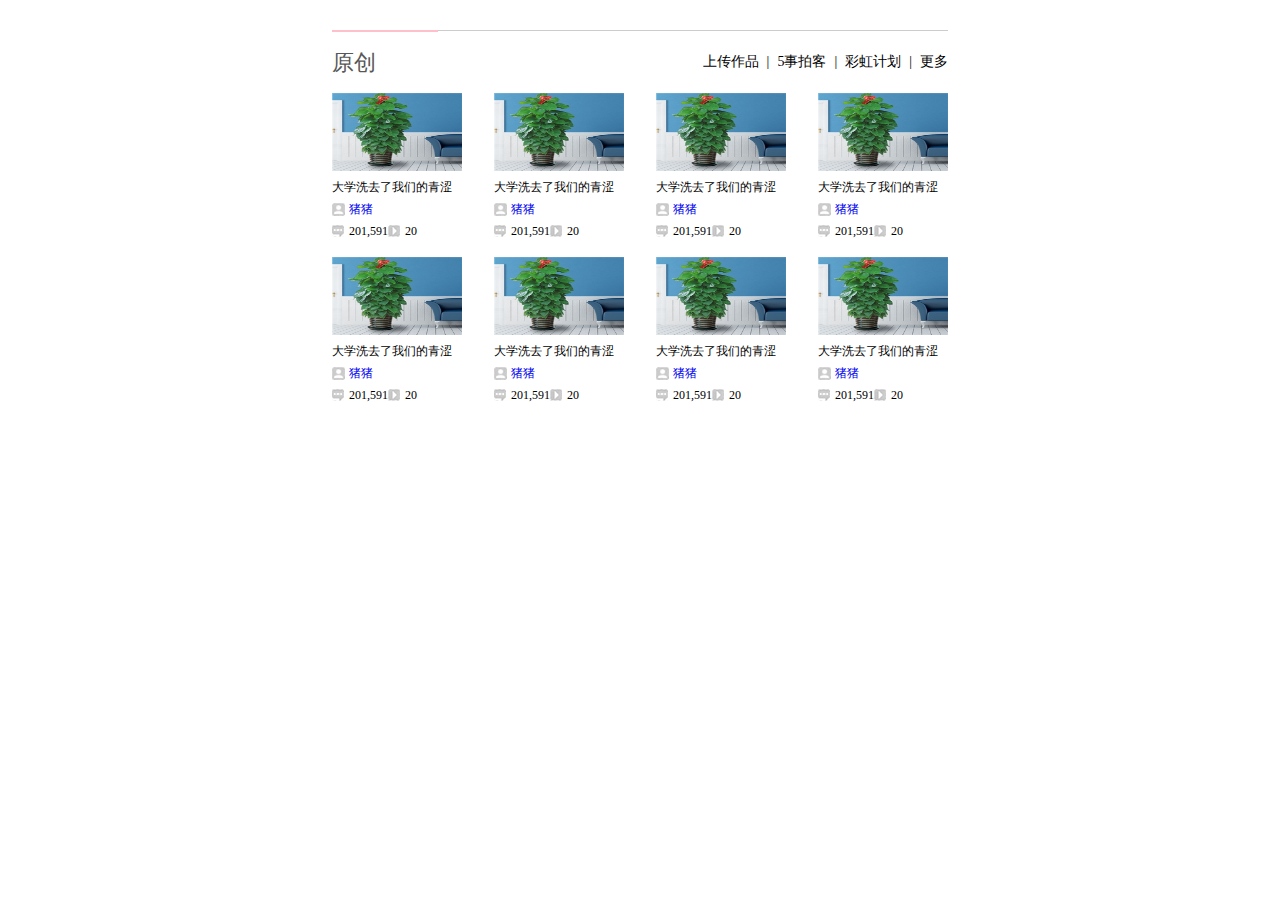
<file: tudou/index.html>
<!DOCTYPE html>
<html lang="en">
<head>
    <meta charset="UTF-8">
    <title>Title</title>
    <link rel="stylesheet" href="tudou.css" type="text/css">
    <!--
      >dir
      >cd tudou
      >sass --watch tudou.scss:tudou.css  --style expanded
    -->


</head>
<body>
<div class="original">
    <div class="original_title">
        <h3 >原创</h3>
        <ul class="nav">
            <li><a href="#">上传作品</a></li>
            <li><span>|</span></li>
            <li><a href="#">5事拍客</a></li>
            <li><span>|</span></li>
            <li><a href="#">彩虹计划</a></li>
            <li><span>|</span></li>
            <li><a href="#">更多</a></li>
        </ul>
    </div>
    <div class="original_con">
        <div class="u_item">
            <div class="u_img"><img src="img/img1.jpg" alt="" class=""></div>
            <p>大学洗去了我们的青涩</p>
            <p><a href="#" class="username">猪猪</a></p>
            <p><span class="play">201,591</span><span class="message">20</span></p>
        </div>
        <div class="u_item">
            <div class="u_img"><img src="img/img1.jpg" alt="" class=""></div>
            <p>大学洗去了我们的青涩</p>
            <p><a href="#" class="username">猪猪</a></p>
            <p><span class="play">201,591</span><span class="message">20</span></p>
        </div>
        <div class="u_item">
            <div class="u_img"><img src="img/img1.jpg" alt="" class=""></div>
            <p>大学洗去了我们的青涩</p>
            <p><a href="#" class="username">猪猪</a></p>
            <p><span class="play">201,591</span><span class="message">20</span></p>
        </div>
        <div class="u_item">
            <div class="u_img"><img src="img/img1.jpg" alt="" class=""></div>
            <p>大学洗去了我们的青涩</p>
            <p><a href="#" class="username">猪猪</a></p>
            <p><span class="play">201,591</span><span class="message">20</span></p>
        </div>
        <div class="u_item">
            <div class="u_img"><img src="img/img1.jpg" alt="" class=""></div>
            <p>大学洗去了我们的青涩</p>
            <p><a href="#" class="username">猪猪</a></p>
            <p><span class="play">201,591</span><span class="message">20</span></p>
        </div>
        <div class="u_item">
            <div class="u_img"><img src="img/img1.jpg" alt="" class=""></div>
            <p>大学洗去了我们的青涩</p>
            <p><a href="#" class="username">猪猪</a></p>
            <p><span class="play">201,591</span><span class="message">20</span></p>
        </div>
        <div class="u_item">
            <div class="u_img"><img src="img/img1.jpg" alt="" class=""></div>
            <p>大学洗去了我们的青涩</p>
            <p><a href="#" class="username">猪猪</a></p>
            <p><span class="play">201,591</span><span class="message">20</span></p>
        </div>
        <div class="u_item">
            <div class="u_img"><img src="img/img1.jpg" alt="" class=""></div>
            <p>大学洗去了我们的青涩</p>
            <p><a href="#" class="username">猪猪</a></p>
            <p><span class="play">201,591</span><span class="message">20</span></p>
        </div>
    </div>
</div>

</body>
</html>
</file>
<file: tudou/tudou.css>
@charset "UTF-8";
/* 清除默认样式 */
* {
  margin: 0;
  padding: 0;
  list-style: none;
}

a {
  text-decoration: none;
}

.original_title, .original_con {
  *zoom: 1;
}
.original_title:after, .original_con:after, .original_title:before, .original_con:before {
  content: '';
  display: table;
}
.original_title:after, .original_con:after {
  clear: both;
}

.original {
  margin-left: auto;
  margin-right: auto;
}

.original {
  width: 616px;
  margin-top: 30px;
}
.original_title {
  border-top: solid 1px #ccc;
}
.original_title h3 {
  font-size: 22px;
  color: #575757;
  font-famiy: "Microsoft YaHei","微软雅黑";
  font-weight: normal;
  float: left;
  width: 106px;
  border-top: solid 2px pink;
  line-height: 61px;
  margin-top: -1px;
  position: relative;
}
.nav {
  float: right;
  height: 62px;
  line-height: 62px;
  font-size: 14px;
}
.nav li {
  float: left;
}
.nav a {
  color: #000;
}
.nav span {
  padding: 0 8px;
}

.original_con {
  margin-right: -32px;
}
.u_item {
  width: 130px;
  height: 164px;
  float: left;
  margin-right: 32px;
}
.u_item p {
  line-height: 22px;
  font-size: 12px;
}

.u_img {
  width: 130px;
  height: 78px;
  margin-bottom: 5px;
}
.u_img img {
  vert-align: top;
  width: 100%;
  height: 100%;
}

.username, .message, .play {
  background-position: left center;
  background-repeat: no-repeat;
  padding-left: 17px;
}

.username {
  background-image: url(img/icon1.png);
}

.message {
  background-image: url(img/icon2.png);
}

.play {
  background-image: url(img/icon3.png);
}

/*# sourceMappingURL=tudou.css.map */
</file>
